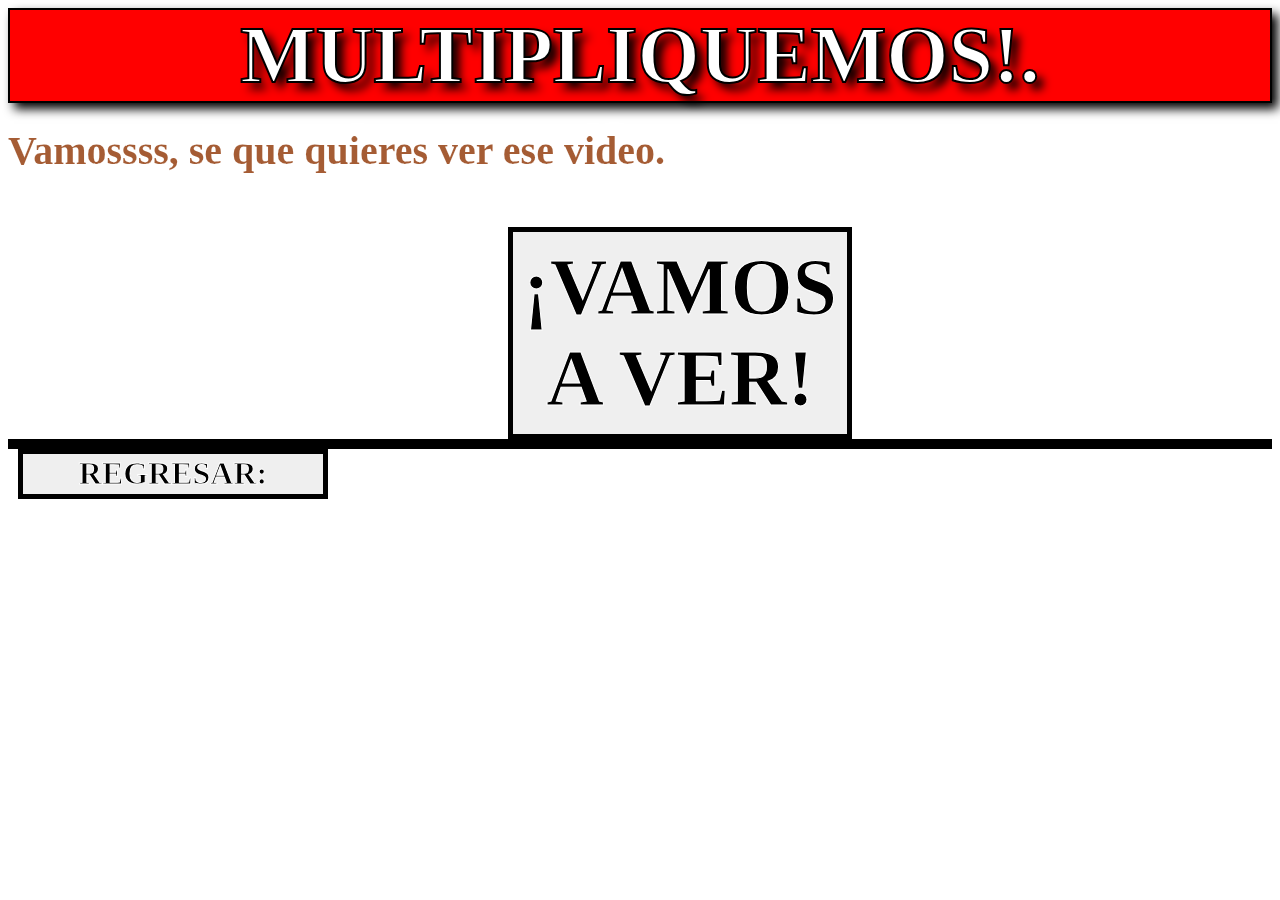
<file: juego_huesos.html>
<!DOCTYPE html>
<html lang="es">
<head>
    <meta charset="utf-8"/> 
    <meta name="Juego_de_las_sumas" content="Aqui podrás aprender a sumar mientras te diviertes descrubriendo"/>
    <meta name="keywords" content="niños, diversión, sumas, juego, jugando, videos, restas, figuras, letras, huesos, formas"/>
    <title>¡¡A multiplicar!!</title>
    <link href="Estilos_juegos.css" rel="stylesheet"> 
  
    <link rel="icon" type="image/png" href="https://github.com/JAMBOOOX/PlayKids/raw/main/chico.png">
  </head>

  <body>
    <h1>MULTIPLIQUEMOS!.</h1>
    <h4>Vamossss, se que quieres ver ese video.</h4>
  
    <button id="boton-inicio" onclick="iniciarjuego()" class="perso">¡VAMOS A VER!</button>
    <div id="operacionsuma" ></div>
    <div id="div-respuesta">
   <form id="formulario" style="display: none;" >
          <label for="respuesta"></label>
          <input type="number" id="respuesta" name="respuesta" placeholder="RESPUESTA:" required>
          <button type="submit">Confirmar</button>
         
         
      </form>
     
    </div>
    <footer>
      <button id="regresar">REGRESAR:</button>
    </footer>
  
   <script>    
  var resultado;
  
  document.getElementById("boton-inicio").onclick=iniciarjuego;
  document.getElementById("div-respuesta").style.display = "block";
  document.getElementById("formulario").addEventListener("submit",verificarRespuesta);
  document.getElementById("regresar").onclick= retornar;
  function iniciarjuego(){
  alert("Bienvenido a multiplicando en la Unimonserrate.")
  var NUM1 = Math.floor(Math.random()*20) + 1;
  var NUM2 = Math.floor(Math.random()*20) + 1;
  resultado = NUM1+NUM2;
  document.getElementById("operacionsuma").innerHTML=  NUM1 + " X " + NUM2 + "= ???";
  document.getElementById("formulario").style.display="block";
  
  }
  function verificarRespuesta(){
      event.preventDefault();    
  var respuesta = document.getElementById("respuesta").value;
  if(parseInt(respuesta) == resultado){
      alert("¡Felicidades, eso es correcto!");
      ganador();
  } else{
      alert("Lo siento mucho, eso es incorrecto...");
      event.target.reset();
  }
  }
  function ganador(){
      
      var enlaces =[
      'https://www.youtube.com/watch?v=8lzYgy2htpA',
      'https://www.youtube.com/watch?v=3KVvWbboIJ4',
      'https://www.youtube.com/watch?v=dQp6DKT4o_M',
  ];
  var orden = Math.floor(Math.random()* enlaces.length);
  var aleatorios = enlaces[orden];
  console.log("Redireccionando a: " + aleatorios);
  window.location.href = aleatorios;
  }
  function retornar(){
      window.location.href = 'index.html'; 
  }
  
   </script>
  <!-- FINALIZA  EL JAVASCRIPT --> 
  
  
    
  
  
    </body>
 


  </html>
</file>
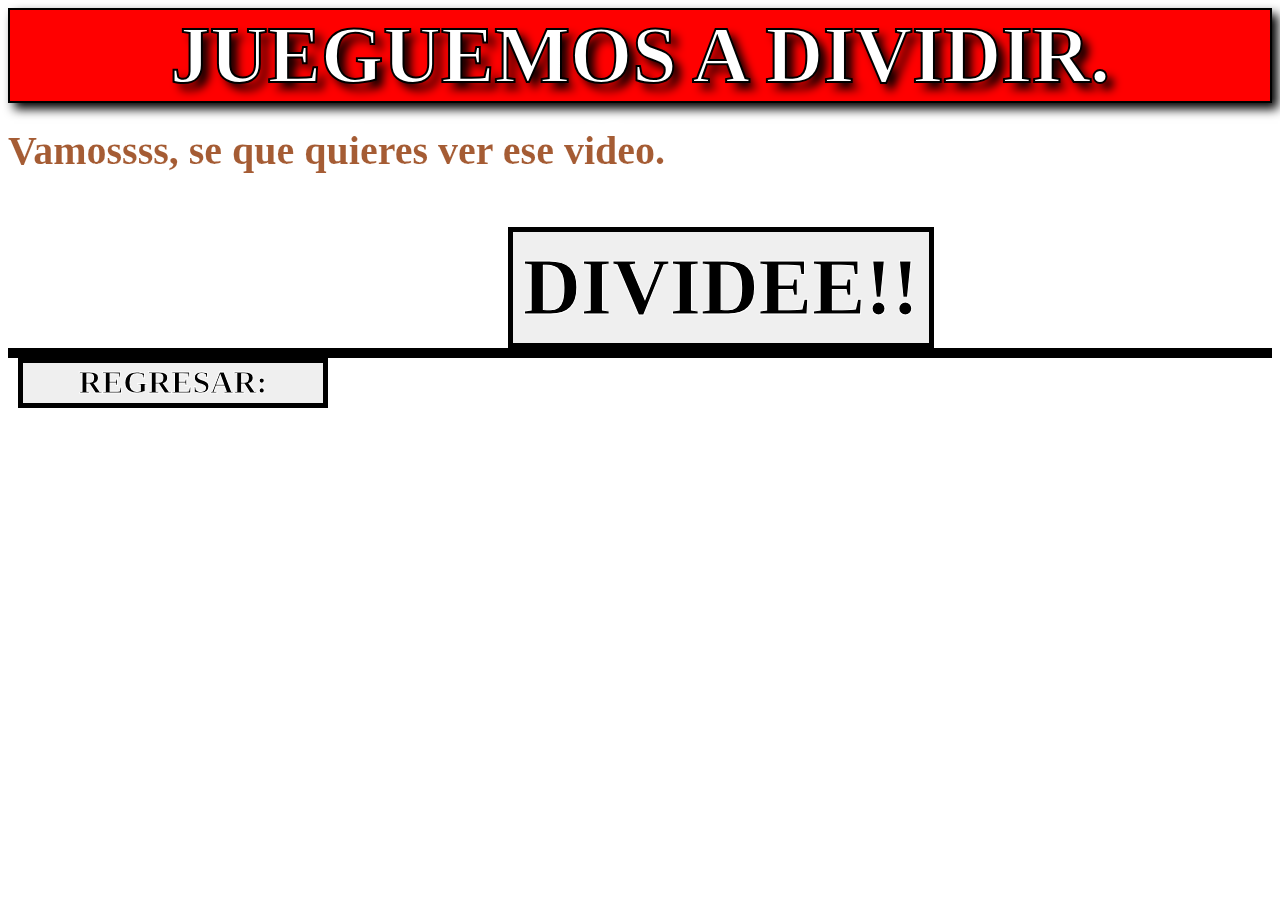
<file: juego_letras.html>
<!DOCTYPE html>
<html lang="es">
<head>
    <meta charset="utf-8"/> 
    <meta name="Juego_de_las_sumas" content="Aqui podrás aprender a sumar mientras te diviertes descrubriendo"/>
    <meta name="keywords" content="niños, diversión, sumas, juego, jugando, videos, restas, figuras, letras, huesos, formas"/>
    <title>¡Diviendoooo!</title>
    <link href="Estilos_juegos.css" rel="stylesheet"> 
  
    <link rel="icon" type="image/png" href=" https://github.com/JAMBOOOX/PlayKids/raw/main/chico.png">
  </head>

  <body>
    <h1>JUEGUEMOS A DIVIDIR.</h1>
    <h4>Vamossss, se que quieres ver ese video.</h4>
  
    <button id="boton-inicio" onclick="iniciarjuego()" >DIVIDEE!!</button>
    <div id="operacionsuma" ></div>
    <div id="div-respuesta">
   <form id="formulario" style="display: none;" >
          <label for="respuesta"></label>
          <input type="number" id="respuesta" name="respuesta" placeholder="RESPUESTA:" required>
          <button type="submit">¿Seguro?</button>
        </form>
           <footer>
        <button id="regresar">REGRESAR:</button>
      </footer>
      </div>
  
    
     <script>    
    var resultado;
  document.getElementById("boton-inicio").onclick=iniciarjuego
  document.getElementById("div-respuesta").style.display = "block";
  document.getElementById("formulario").addEventListener("submit",verificarRespuesta);
  document.getElementById("regresar").onclick= retornar;


  function iniciarjuego(){
  alert("Bienvenido a diviendo en la Unimonserrate.")
  var NUM1 = Math.floor(Math.random()*20) + 1;
  var NUM2 = Math.floor(Math.random()*20) + 1;
  if (NUM1<=NUM2){
    var temp = NUM1;
    NUM1 = NUM2;
    NUM2 = temp;
  }
  document.getElementById("operacionsuma").innerHTML=  NUM1 + "   ÷ " + NUM2 + "= ???";
  document.getElementById("formulario").style.display="block";
  }

  
  function verificarRespuesta(){
      event.preventDefault();    
  var respuesta = document.getElementById("respuesta").value;
  if(parseInt(respuesta) == resultado){
      alert("¡Felicidades, eso es correcto!");
      ganador();
  } else{
      alert("Lo siento mucho, eso es incorrecto...");
      event.target.reset();
  }
  }
  function ganador(){
      
      var enlaces =[
      'https://www.youtube.com/watch?v=xLMeZ4-qkVI',
      'https://www.youtube.com/watch?v=l_c1ElKcHMI',
      'https://www.youtube.com/watch?v=5jBQb3--VJA',
  ];
  var orden = Math.floor(Math.random()* enlaces.length);
  var aleatorios = enlaces[orden];
  console.log("Redireccionando a: " + aleatorios);
  window.location.href = aleatorios;
  
  }
  function retornar(){
      window.location.href = 'index.html'; 
  }
   </script>
  <!-- FINALIZA  EL JAVASCRIPT --> 
  
  
  
  
  
    </body>
   



  </html>
</file>
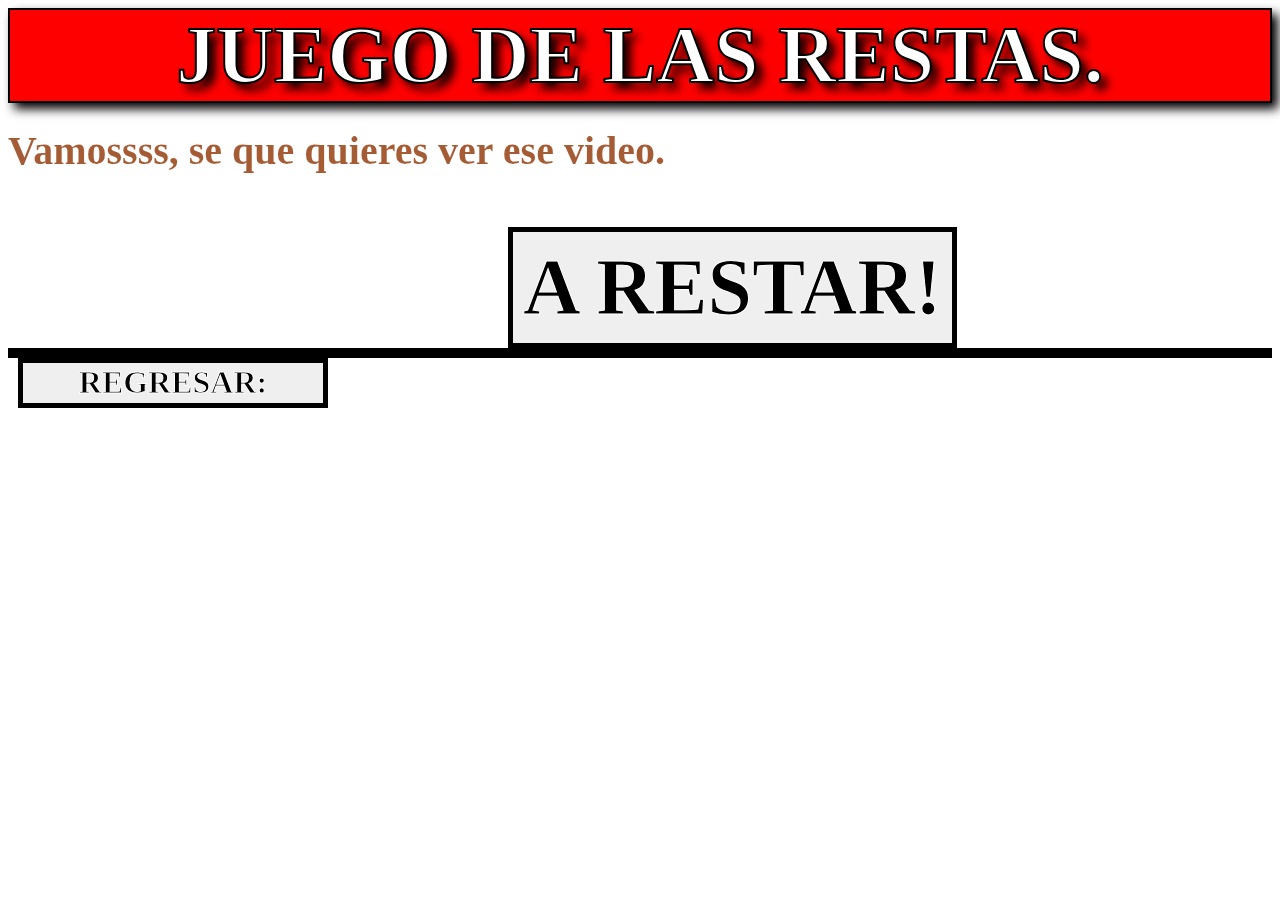
<file: juego_restas.html>
<!DOCTYPE html>
<html lang="es">
<head>
    <meta charset="utf-8"/> 
    <meta name="Juego_de_las_sumas" content="Aqui podrás aprender a sumar mientras te diviertes descrubriendo"/>
    <meta name="keywords" content="niños, diversión, sumas, juego, jugando, videos, restas, figuras, letras, huesos, formas"/>
    <title>¡¡A restar!!</title>
    <link href="Estilos_juegos.css" rel="stylesheet"> 
  
    <link rel="icon" type="image/png" href="https://github.com/JAMBOOOX/PlayKids/raw/main/chico.png">
  </head>

  <body>
  <h1>JUEGO DE LAS RESTAS.</h1>
  <h4>Vamossss, se que quieres ver ese video.</h4>

  <button id="boton-inicio" onclick="iniciarjuego()" >A RESTAR!</button>
  <div id="operacionsuma" ></div>
  <div id="div-respuesta">
 <form id="formulario" style="display: none;" >
        <label for="respuesta"></label>
        <input type="number" id="respuesta" name="respuesta" placeholder="RESPUESTA:" required>
        <button type="submit">¿Seguro?</button>
      </form>
         <footer>
      <button id="regresar">REGRESAR:</button>
    </footer>
    </div>

  
   <script>    
  var resultado;
document.getElementById("boton-inicio").onclick=iniciarjuego
document.getElementById("div-respuesta").style.display = "block";
document.getElementById("formulario").addEventListener("submit",verificarRespuesta);
document.getElementById("regresar").onclick= retornar;
function iniciarjuego(){
alert("Bienvenido a restando en la Unimonserrate.")
var NUM1 = Math.floor(Math.random()*20) + 1;
var NUM2 = Math.floor(Math.random()*20) + 1;
if (NUM1<=NUM2){
  var temp = NUM1;
  NUM1 = NUM2;
  NUM2 = temp;
}
resultado = NUM1-NUM2;
document.getElementById("operacionsuma").innerHTML=  NUM1 + "-" + NUM2 + "= ???";
document.getElementById("formulario").style.display="block";
}
function verificarRespuesta(){
    event.preventDefault();    
var respuesta = document.getElementById("respuesta").value;
if(parseInt(respuesta) == resultado){
    alert("¡Felicidades, eso es correcto!");
    ganador();
} else{
    alert("Lo siento mucho, eso es incorrecto...");
    event.target.reset();
}
}
function ganador(){
    
    var enlaces =[
    'https://www.youtube.com/watch?v=JLw90vqmiPo',
    'https://www.youtube.com/watch?v=SdF_WXZ0TvU',
    'https://www.youtube.com/watch?v=DbZ0-B-_Flg',
];
var orden = Math.floor(Math.random()* enlaces.length);
var aleatorios = enlaces[orden];
console.log("Redireccionando a: " + aleatorios);
window.location.href = aleatorios;

}
function retornar(){
    window.location.href = 'index.html'; 
}
 </script>
<!-- FINALIZA  EL JAVASCRIPT --> 





  </body>
 


  </html>
</file>
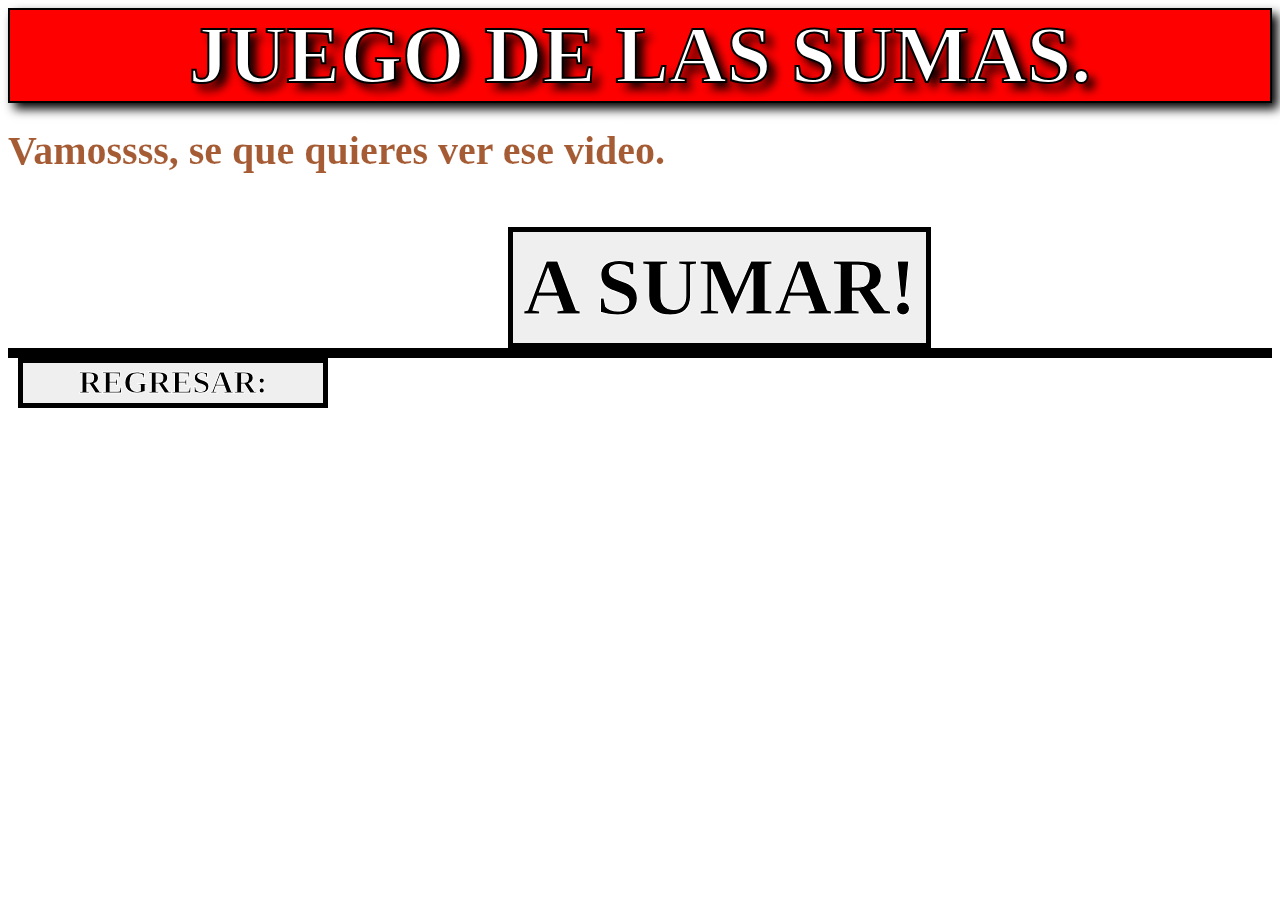
<file: juego_sumas.html>
<!DOCTYPE html>
<html lang="es">
<head>
    <meta charset="utf-8"/> 
    <meta name="Juego_de_las_sumas" content="Aqui podrás aprender a sumar mientras te diviertes descrubriendo"/>
    <meta name="keywords" content="niños, diversión, sumas, juego, jugando, videos, restas, figuras, letras, huesos, formas"/>
    <title>¡¡A sumar!!</title>
    <link href="Estilos_juegos.css" rel="stylesheet"> 
  
    <link rel="icon" type="image/png" href=" https://github.com/JAMBOOOX/PlayKids/raw/main/chico.png">
  </head>

  <body>
  <h1>JUEGO DE LAS SUMAS.</h1>
  <h4>Vamossss, se que quieres ver ese video.</h4>

  <button id="boton-inicio" onclick="iniciarjuego()" >A SUMAR!</button>
  <div id="operacionsuma" ></div>
  <div id="div-respuesta">
 <form id="formulario" style="display: none;" >
        <label for="respuesta"></label>
        <input type="number" id="respuesta" name="respuesta" placeholder="RESPUESTA:" required>
        <button type="submit">Confirmar</button>
       
       
    </form>
   
  </div>
  <footer>
    <button id="regresar">REGRESAR:</button>
  </footer>

 <script>    
var resultado;

document.getElementById("boton-inicio").onclick=iniciarjuego;
document.getElementById("div-respuesta").style.display = "block";
document.getElementById("formulario").addEventListener("submit",verificarRespuesta);
document.getElementById("regresar").onclick= retornar;
function iniciarjuego(){
alert("Bienvenido a sumando en la Unimonserrate.")
var NUM1 = Math.floor(Math.random()*20) + 1;
var NUM2 = Math.floor(Math.random()*20) + 1;
resultado = NUM1+NUM2;
document.getElementById("operacionsuma").innerHTML=  NUM1 + "+" + NUM2 + "= ???";
document.getElementById("formulario").style.display="block";

}
function verificarRespuesta(){
    event.preventDefault();    
var respuesta = document.getElementById("respuesta").value;
if(parseInt(respuesta) == resultado){
    alert("¡Felicidades, eso es correcto!");
    ganador();
} else{
    alert("Lo siento mucho, eso es incorrecto...");
    event.target.reset();
}
}
function ganador(){
    
    var enlaces =[
    'https://www.youtube.com/watch?v=AHoEL5VFML0',
    'https://www.youtube.com/watch?v=zcKqEf1hPEk',
    'https://www.youtube.com/watch?v=yS8gUJsLJ5A',
];
var orden = Math.floor(Math.random()* enlaces.length);
var aleatorios = enlaces[orden];
console.log("Redireccionando a: " + aleatorios);
window.location.href = aleatorios;
}
function retornar(){
    window.location.href = 'index.html'; 
}

 </script>
<!-- FINALIZA  EL JAVASCRIPT --> 


  


  </body>





  </html>
</file>
<file: Estilos_juegos.css>
#operacionsuma{
    color: rgb(0, 104, 122);
    -webkit-text-stroke: 2px black;
     font: bold 5em impact; 
     text-align: center;;
     border: solid 5px black;
     background-image: url('https://img.freepik.com/vector-gratis/fondo-pantalla-comics-amarillos-diseno-plano_23-2148801759.jpg?w=2000');
     background-size: cover;
}
body{
    background-image: url(https://img.freepik.com/vector-gratis/photocall-juegos-neon-dibujado-mano_23-2149860761.jpg);
    backdrop-filter: blur(5px);
    height: -10px;
}
#boton-inicio{
    font: bold 5em impact;
    margin-left: 500px;
    background-image: url('https://thumbs.dreamstime.com/b/botones-de-costura-coloridos-en-un-fondo-de-madera-23772436.jpg');
    background-size: cover;
    -webkit-text-stroke: 1px rgb(255, 255, 255);
    padding: 10px;
    border: solid 5px black;
    transition-duration: 0.4s;
}
h1{
    background-image: url(https://i0.wp.com/www.adams.es/blogs/alumno/files/2019/04/portada-colores-ok.jpg?fit=1000%2C667&ssl=1);
    background-size: cover;
    text-shadow: rgb(0, 0, 0) 7px 7px 10px;
    background-color: red;
    border: 2px solid black;
    box-shadow: rgb(0, 0, 0) 6px 6px 10px;
    color: white;
    -webkit-text-stroke: 2px black;
    font: bold 5em impact; 
    text-align: center;;
    margin-top: 0;
}
h4{
    color: rgb(165, 92, 52);
    -webkit-text-stroke: 0.1px rgb(255, 255, 255);
    font: bold 2.5em impact; 
    float: left;
    padding-top: 0;
    margin-top: -30px;
    text-shadow: rgb(255, 255, 255) 3px 3px 15px;
}
input{
    margin-left: 510px;
    height: 50px;
    width: 300px;
    font: bold 1.8em impact; 
    color: white;
    padding-top: 0;
    background-color: black;
}
form button{
    border: solid 5px black;
    -webkit-text-stroke: 1px rgb(255, 255, 255);
    margin-left: 510px;
    height: 50px;
    width: 310px;
    font: bold 2em impact; 
    color: rgb(0, 0, 0);
    padding-top: 0;
    background-image: url(https://thumbs.dreamstime.com/b/botones-de-costura-coloridos-en-un-fondo-de-madera-23772436.jpg) ;
    transition-duration: 0.4s;
}
#boton-inicio:hover{
    transform: scale(1.1);
    background-image: url(https://lamenteesmaravillosa.com/wp-content/uploads/2021/11/rosas-rojas.jpg);
    
  
}
form button:hover{
    transform: scale(1.1);
    background-image: url(https://lamenteesmaravillosa.com/wp-content/uploads/2021/11/rosas-rojas.jpg);
}
#operacionsuma:hover{
    background-image: url(https://previews.123rf.com/images/stepanpopov/stepanpopov1801/stepanpopov180100021/93798291-demasiadas-preguntas-coloridos-signos-de-interrogaci%C3%B3n-de-fondo-de-cerca.jpg);
    transition-duration: 0.4s;
}
#regresar{
    border: solid 5px black;
    -webkit-text-stroke: 1px rgb(255, 255, 255);
    margin-left: 10px;
    height: 50px;
    width: 310px;
    font: bold 2em impact; 
    color: rgb(0, 0, 0);
    padding-top: 0;
    background-image: url(https://png.pngtree.com/thumb_back/fh260/background/20221102/pngtree-abstract-bright-cute-seamless-pattern-with-fancy-figurines-image_1453665.jpg) ;
    transition-duration: 0.6s;
}
#regresar:hover{
    transform: scale(1.1);
    background-image: url(https://c8.alamy.com/compes/2k26j6e/conjunto-de-iconos-de-emoji-caras-de-los-personajes-emoticono-lindo-simbolos-de-humor-cara-sonriente-feliz-alegre-triste-y-enojada-ilustracion-vectorial-aislada-sobre-fondo-blanco-2k26j6e.jpg);
    background-size: cover;
}
.perso{
    margin-right: 3000px;
    margin-left: -200px;
}
</file>
